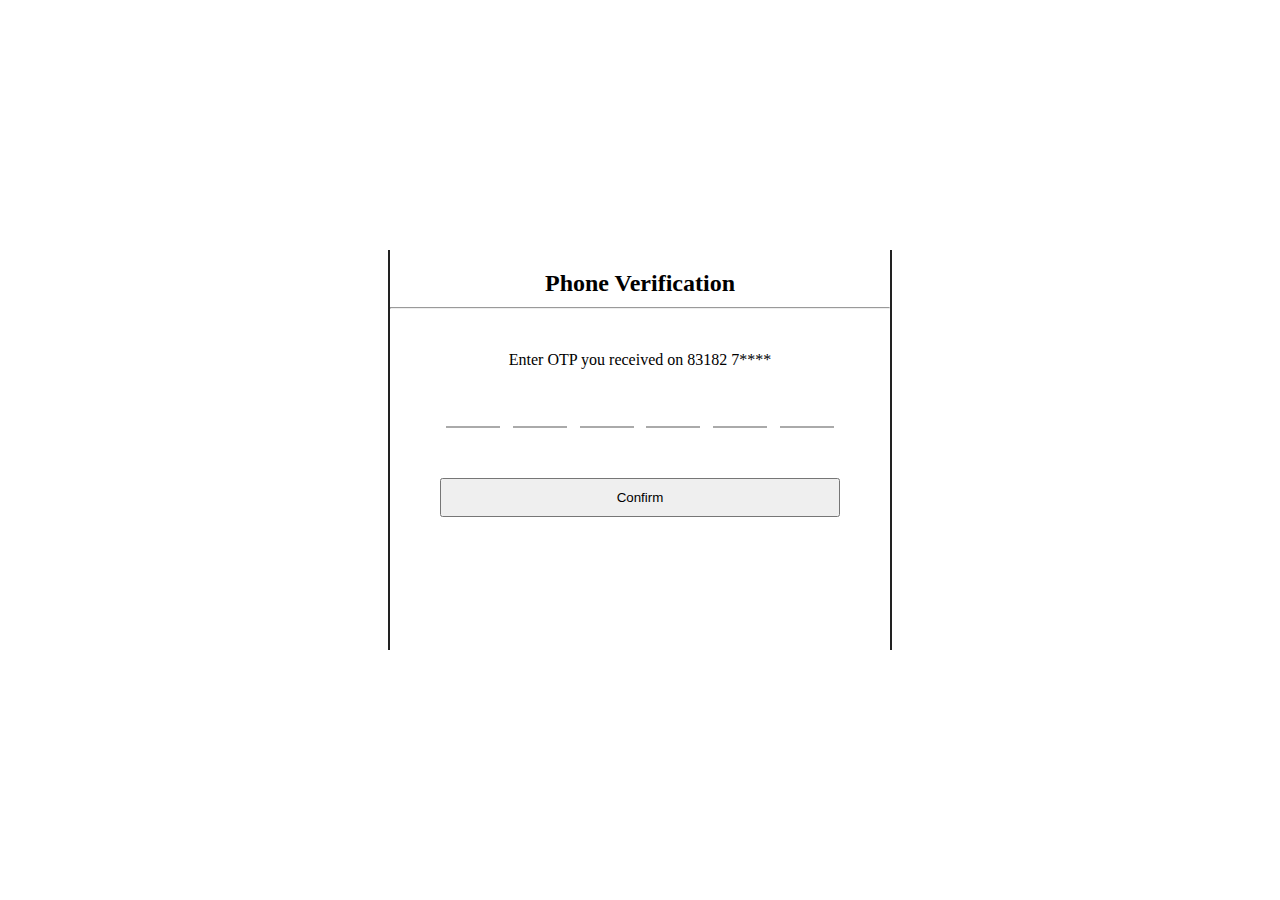
<file: index.html>
<!doctype html>
<html lang="en">
<head>
  <meta charset="utf-8">
  <link  rel="stylesheet" href="style/style.css" >
  <title>Form validation by lb</title>
  <meta class="viewport" content="width=device-width, initial-scale=1">
    <script src="https://ajax.googleapis.com/ajax/libs/jquery/3.5.1/jquery.min.js"></script>
</head>
<body>
    <div class="mainbody">
       <h2>Phone Verification</h2>
        <hr />
        <br />
        <p>Enter OTP you received on 83182 7****</p>
         <div class="section">
        <div class="input-group">
           <input type="text"  class="otp" dindex="1" required  />
           <input type="text"  class="otp" dindex="2" required  />
           <input type="text"  class="otp" dindex="3" required  />
           <input type="text"  class="otp" dindex="4" required  />
           <input type="text"  class="otp" dindex="5" required  />
           <input type="text"  class="otp" dindex="6" required  />
        </div>
            </div>
        <button type="button" style="width:80%;margin-left: 10%;padding: 10px;margin-top: 50px;" onclick="confirm()" id="btn">Confirm</button>
        <br />
        <h4 id="alert">OTP confirm successfully </h4>
        
    </div>
    <script src="script/index.js"></script>
</body>
</html>
</file>
<file: style/style.css>
.mainbody{
        width :500px;
        height: 400px;
        border-left: 2px solid #222;
        border-right: 2px solid #222;
        position: absolute;
        left : 50%;
        top:50%;
        transform: translate(-50%,-50%);
    }
.section{
    display: flex;
    justify-content:center;
}
h2,p{
    text-align: center;
    margin-bottom: 10px;
}
.input-group{
    width:80%;
    margin-top: 30px;
    display: flex;
    justify-content:space-around;
}
input{
    width:50px;
    border: none;
    border-bottom:2px solid #aaa;
    
}
#alert{
    display: none;
    color:forestgreen;
    text-align: center;
}
input:focus{
    border:none !important;
   outline: none !important;
   border-bottom:2px solid #222 !important;
}
</file>
